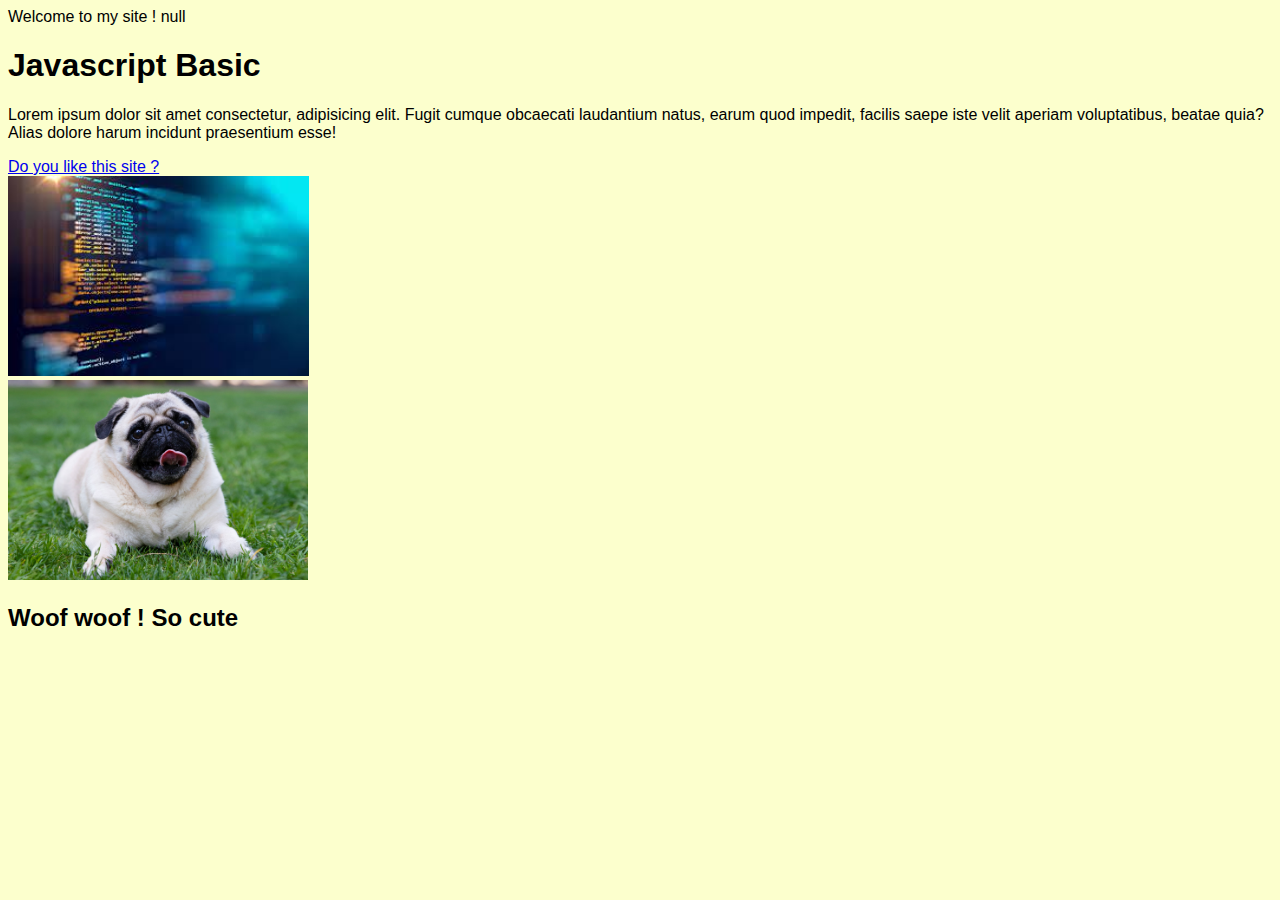
<file: index.html>
<!DOCTYPE html>
<html lang="en">
<head>
    <meta charset="UTF-8">
    <meta name="viewport" content="width=device-width, initial-scale=1.0">
    <title>Javascript Basic</title>
    <link rel="stylesheet" href="style.css">
</head>
<body>
    <script src="main.js"></script>
    <h1>Javascript Basic</h1>
    <p>Lorem ipsum dolor sit amet consectetur, adipisicing elit. Fugit cumque obcaecati laudantium natus, earum quod impedit, facilis saepe iste velit aperiam voluptatibus, beatae quia? Alias dolore harum incidunt praesentium esse!</p>
    <a href="./about.html">Do you like this site ?</a><br>
    <img src="goodhtml.jpg"
         height="200"
         alt="This is a html code background">
         <br>
    <img src="cutedog.jpg"
         height="200"
         alt="This is a cute dog!!">
    <h2>Woof woof ! So cute</h2>
</body>
</html>
</file>
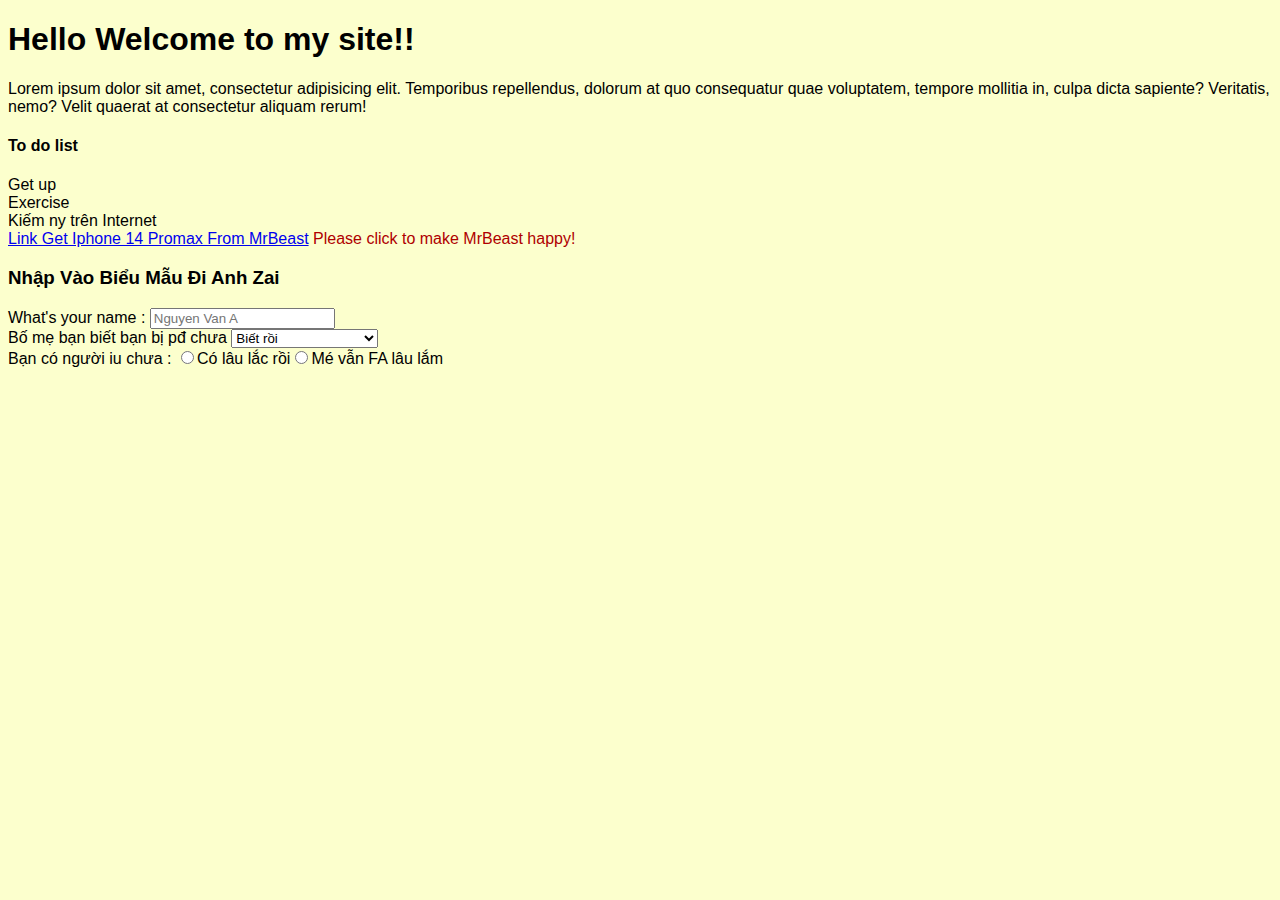
<file: about.html>
<!DOCTYPE html>
<html lang="en">
<head>
    <meta charset="UTF-8">
    <meta name="viewport" content="width=device-width, initial-scale=1.0">
    <title>About Me</title>
    <link rel="stylesheet" href="style.css">
</head>
<body>
    <H1>
        Hello Welcome to my site!!
    </H1>
    <p>Lorem ipsum dolor sit amet, consectetur adipisicing elit. Temporibus repellendus, dolorum at quo consequatur quae voluptatem, tempore mollitia in, culpa dicta sapiente? Veritatis, nemo? Velit quaerat at consectetur aliquam rerum!
    </p>
    <!--To do list-->
    <h4>To do list</h4>
    <li>Get up</li>
    <li>Exercise</li>
    <li>Kiếm ny trên Internet</li>
    <span>
        <a href="https://www.youtube.com/watch?v=dQw4w9WgXcQ">Link Get Iphone 14 Promax From MrBeast</a>
        <span style="color: rgb(175, 0, 0);">
           Please click to make MrBeast happy!
        </span>
    </span>
    <form>
        <h3>Nhập Vào Biểu Mẫu Đi Anh Zai</h3>
        <div>
            <label>What's your name :</label>
            <input type="text" placeholder="Nguyen Van A">
        </div>
        <div>
            <label>Bố mẹ bạn biết bạn bị pđ chưa</label>
            <select>
                <option>Biết rồi</option>
                <option>Chưa nói ra ngại lắm</option>
                <option>Có pđ đâu mà nói</option>
            </select>
        </div>
        <div>
            <label>Bạn có người iu chưa :</label>
            <input type="radio" name="Gau">Có lâu lắc rồi<input type="radio" name="Gau">Mé vẫn FA lâu lắm
        </div>
    </form>
</body>
</html>
</file>
<file: style.css>
body{
    font-family: Arial, Helvetica, sans-serif;
    background-color: rgb(252, 255, 205);
}
</file>
